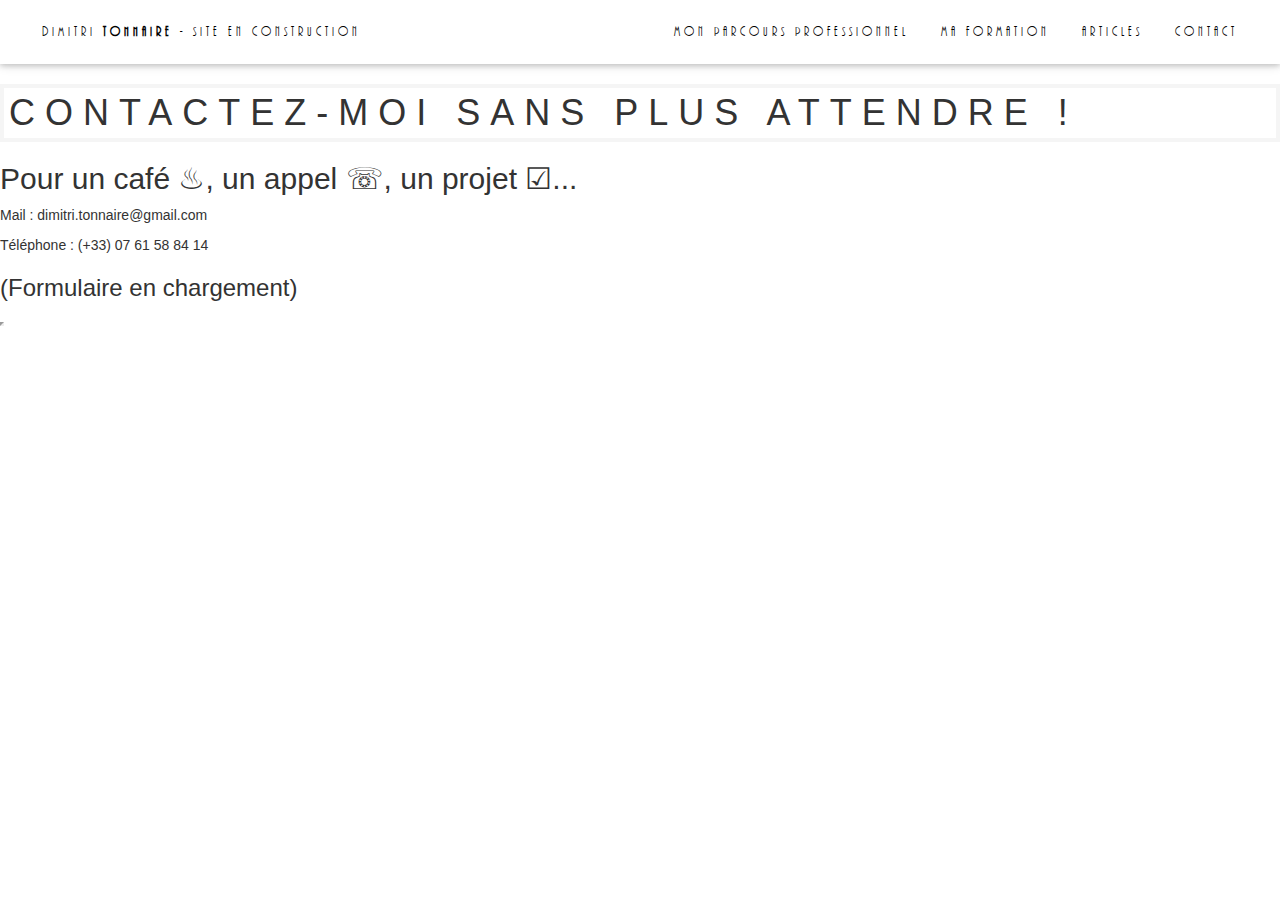
<file: contact.html>
<!Doctype html>
<html lang="fr">

<head class="title">
    <meta charset="utf-8">
    <title>Dimitri TONNAIRE étudiant en alternance communication</title>
    <meta name="description" content="Etudiant lyonnais à l'ESDES Business School en Management et Communcation Digitale - alternance : Weréso Lyon"
    />
    <meta name="viewport" content="width=device-width, initial-scale=1.0">
    <link rel="stylesheet" href="css2.css" />
    <link rel="stylesheet" href="https://fonts.googleapis.com/icon?family=Material+Icons">
    <link rel="stylesheet" href="w3/w3.css">
    <link rel="stylesheet" href="https://maxcdn.bootstrapcdn.com/bootstrap/3.3.7/css/bootstrap.min.css">
    <link rel="icon" class="w3-circle" href="img/profilepicture.jpg">
    <!-- Global site tag (gtag.js) - Google Analytics -->
    <script async src="https://www.googletagmanager.com/gtag/js?id=UA-108255063-1"></script>
    <script>
        window.dataLayer = window.dataLayer || [];
        function gtag() { dataLayer.push(arguments); }
        gtag('js', new Date());

        gtag('config', 'UA-108255063-1');
    </script>

</head>

<body>
    <header class=" w3-animate-top w3-top w3-bar w3-mobile w3-white w3-wide w3-padding-large w3-card-2 barre_haut">
        <a href="index.html" class="w3-bar-item w3-button">DIMITRI
            <strong> TONNAIRE</strong> - site en construction</a>
        <!-- Float links to the right. Hide them on small screens -->
        <div class="w3-right w3-hide-small">

            <a href="#pro" class="w3-bar-item w3-button">mon parcours professionnel</a>
            <a href="#formation" class="w3-bar-item w3-button">ma formation</a>
            <a href="articles.html" class="w3-bar-item w3-button">articles</a>
            <a href="contact.html" class="w3-bar-item w3-button">contact</a>
        </div>
    </header>
    <h1 id="cont">Contactez-moi sans plus attendre !</h1>
    <h2>Pour un café ♨, un appel ☏, un projet ☑...</h2>
    <p>Mail : dimitri.tonnaire@gmail.com</p>
    <p>Téléphone : (+33) 07 61 58 84 14</p>
    <h3>(Formulaire en chargement)</h3>
    <!--Formulaire :-->
    <script src="http://propulsite.com/formulaires/js_16287-15131cf4c0b0bd9.js"></script>
    <!--iframe ou sera envoyé les données :-->
    <iframe name="IframeRepPropulsite_15131cf4c0b0bd9" id="IframeRepPropulsite_15131cf4c0b0bd9" src="http://propulsite.com/formulaires/frame.html"
        height="0" width="0"></iframe>

</body>

</html>
</file>
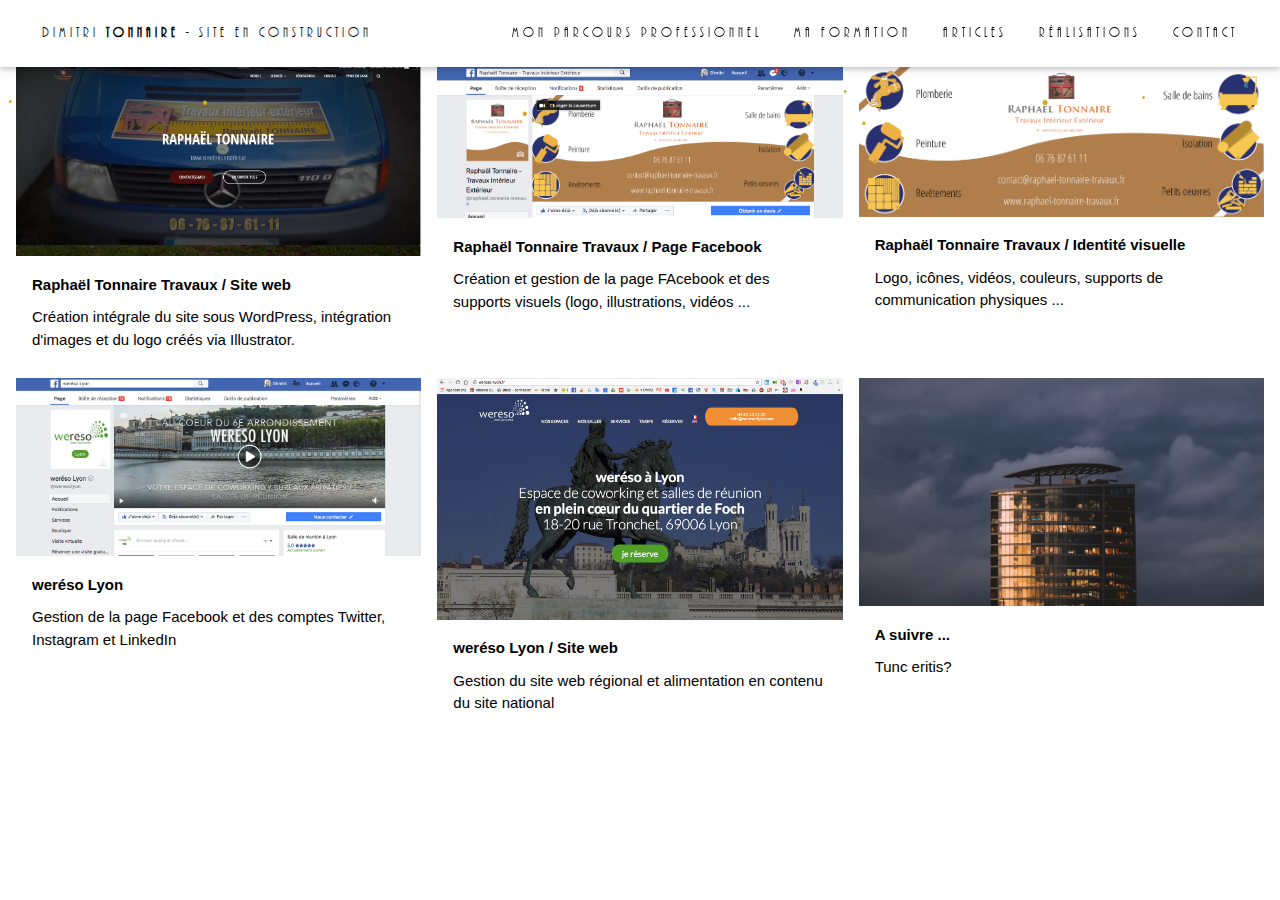
<file: realisations.html>
<!DOCTYPE html>
<html lang="fr">

<head class="title">
    <meta charset="UTF-8">
    <title>Dimitri TONNAIRE - réalisations</title>
    <meta name="description" content="Etudiant lyonnais à l'ESDES Business School en Management et Communcation Digitale - alternance : Weréso Lyon"
    />
    <meta name="viewport" content="width=device-width, initial-scale=1.0">
    <meta name="author" content="Dimitri Tonnaire">
    <meta name="language" content="fr">
    <link rel="stylesheet" href="css2.css" />
    <link rel="stylesheet" href="https://fonts.googleapis.com/icon?family=Material+Icons">
    <link rel="stylesheet" href="w3/w3.css">
    <link rel="stylesheet" href="https://maxcdn.bootstrapcdn.com/bootstrap/3.3.7/css/bootstrap.min.css">
    <link rel="stylesheet" href="https://www.w3schools.com/w3css/4/w3.css">
    <link rel="icon" class="w3-circle" href="img/profilepicture.jpg">
    <!-- Global site tag (gtag.js) - Google Analytics -->
    <script async src="https://www.googletagmanager.com/gtag/js?id=UA-108255063-1"></script>
    <script>
        window.dataLayer = window.dataLayer || [];
        function gtag() { dataLayer.push(arguments); }
        gtag('js', new Date());

        gtag('config', 'UA-108255063-1');
    </script>

</head>

<body id="body">
    <header class=" w3-animate-top w3-top w3-bar w3-mobile w3-white w3-wide w3-padding-large w3-card-2 barre_haut">
        <a href="index.html" class="w3-bar-item w3-button">DIMITRI
            <strong> TONNAIRE</strong> - site en construction</a>
        <!-- Float links to the right. Hide them on small screens -->
        <div class="w3-right w3-hide-small">

            <a href="#pro" class="w3-bar-item w3-button">mon parcours professionnel</a>
            <a href="#formation" class="w3-bar-item w3-button">ma formation</a>
            <a href="articles.html" class="w3-bar-item w3-button">articles</a>
            <a href="realisations.html" class="w3-bar-item w3-button">réalisations</a>
            <a href="contact.html" class="w3-bar-item w3-button">contact</a>
        </div>
    </header>
    <!-- First Photo Grid-->
    <div class="w3-row-padding">
        <div class="w3-third w3-container w3-margin-bottom">
            <a href="http://www.raphael-tonnaire-travaux.fr/" target="_blank">
                <img src="img/site-RTT.png" alt="raphael-tonnaire-travaux.fr" style="width:100%" class="w3-hover-opacity">
                <div class="w3-container w3-white">
                    <br>
                    <p>
                        <b>Raphaël Tonnaire Travaux / Site web</b>
                    </p>
                    <p>Création intégrale du site sous WordPress, intégration d'images et du logo créés via Illustrator.</p>
                </div>
            </a>
        </div>
        <div class="w3-third w3-container w3-margin-bottom">
            <a href="http://www.facebook.com/raphael.tonnaire.travaux/" target="_blank">
                <img src="img/facebook-RTT.png" alt="Facebook Raphael Tonnaire Travaux" style="width:100%" class="w3-hover-opacity">
                <div class="w3-container w3-white">
                    <br>
                    <p>
                        <b>Raphaël Tonnaire Travaux / Page Facebook</b>
                    </p>
                    <p>Création et gestion de la page FAcebook et des supports visuels (logo, illustrations, vidéos ...</p>
                </div>
            </a>
        </div>
        <div class="w3-third w3-container">
            <img src="img/couvRTT.png" alt="Identité visuelle raphael-tonnaire-travaux" style="width:100%" class="w3-hover-opacity">
            <div class="w3-container w3-white">
                <br>
                <p>
                    <b>Raphaël Tonnaire Travaux / Identité visuelle</b>
                </p>
                <p>Logo, icônes, vidéos, couleurs, supports de communication physiques ... </p>
            </div>
        </div>
    </div>

    <!-- Second Photo Grid-->
    <div class="w3-row-padding">
        <div class="w3-third w3-container w3-margin-bottom">
            <a href="http://www.facebook.com/wereso-lyon/" target="_blank">
                <img src="img/weresofb.png" alt="Site weréso" style="width:100%" class="w3-hover-opacity">
                <div class="w3-container w3-white">
                    <br>
                    <p>
                        <b>weréso Lyon</b>
                    </p>
                    <p>Gestion de la page Facebook et des comptes Twitter, Instagram et LinkedIn</p>
                </div>
            </a>
        </div>
        <div class="w3-third w3-container w3-margin-bottom">
            <img src="img/wereso-lyon.fr.jpg" alt="Norway" style="width:100%" class="w3-hover-opacity">
            <div class="w3-container w3-white">
                <br>
                <p>
                    <b>weréso Lyon / Site web</b>
                </p>
                <p>Gestion du site web régional et alimentation en contenu du site national</p>
            </div>
        </div>
        <div class="w3-third w3-container">
            <img src="img/fond-lyon.jpg" alt="Norway" style="width:100%" class="w3-hover-opacity">
            <div class="w3-container w3-white">
                <br>
                <p>
                    <b>A suivre ... </b>
                </p>
                <p>Tunc eritis?</p>
            </div>
        </div>
    </div>
    <script src="snowstorm.js"></script>

</body>

</html>
</file>
<file: css2.css>
@font-face {
    font-family: AR-BONNIE;
    font-size: 100%;
    src: url(ARBONNIE.ttf);
}
body {
    font-family: 'Segoe UI', Tahoma, Geneva, Verdana, sans-serif;
    color: rgb(17, 10, 109);
    background: #FFFFFF
}
header {
    width: 100%;
    padding: 20px;
    border: 2px solid #FFFFFF;
    margin-right: 10%;
    display: flex;
    font-family: AR-BONNIE, -apple-system, BlinkMacSystemFont, 'Segoe UI', Roboto, Oxygen, Ubuntu, Cantarell, 'Open Sans', 'Helvetica Neue', sans-serif;
    color: blue;
  
}
.title {
    width: 11em;
    align-content: center;
    font-family: AR-BONNIE, -apple-system, BlinkMacSystemFont, 'Segoe UI', Roboto, Oxygen, Ubuntu, Cantarell, 'Open Sans', 'Helvetica Neue', sans-serif
}
.content {
    width: 60%;
    margin-left: 20%;
    margin-right: 20%;
    margin-top: 10%;
}
.flex-container {
    display: flex;
    align-items: center;
    justify-content: center;
}
.flex-item {
    
    order: 1;
    align-content: center;
    margin-left: 10%;
    width: 190px;
    color: #F3F0F0;
    font-family: -apple-system, BlinkMacSystemFont, 'Segoe UI', Roboto, Oxygen, Ubuntu, Cantarell, 'Open Sans', 'Helvetica Neue', sans-serif
}
.flex-title {
    border: 2px solid wheat;
}
.barre_haut {
    position: fixed;
}
.picture {
    width: 100%;
}
.picturelogo {
    width: 2%
}
#myButton{
    transition: transform 1s;
}
.rotate{
    transform: rotate(90deg);

}
.mySlides{
    width: 100%;
    height: 100%;
}
.container{
    display: flex;
}
.center{
    display: flex;
    flex-direction: row;
    justify-content: space-around;
    align-items: center;
}
.separation{
	clear: both;
	position:relative;
	margin-top :10px;
	margin-left: 250px;
	height: 200px;
	width : 5px;
	background: black;
	}
.company{
	font-style: oblique;
	font-size: medium;
	

}
.imgbutton{
	width: 80px;
}
.spotify{
    width:100%;
    height:100px;
    
}
section{
    flex-direction: row;
    justify-content: space-between;
    align-items: center;
    align-content: center;
    flex-wrap: wrap;
    text-align: center;
    display: flex;
    background-image: url('img/fondfonce.png');
    color: whitesmoke;
    background-repeat: repeat-y;
    background-position: top center;
    background-size: 100%;
    background-attachment: scroll;
    padding: 5%;
    
    
}

.image{
    height: 50%;
    width: 50%;
}
.art{
    position: absolute;
    top: 0;
    left: 0;
    width: 100%;
    height: 100%;
    z-index: -1;
    background-image: url('http://www.madameki.fr/wp-content/uploads/2017/07/mC3A9lange-moderne-et-ancien.jpg');
    background-position: center;
    background-size: cover;
    transition: all 1s ease-in-out;
}
h1{
    
    color: whitesmoke;
    letter-spacing: 10px;
    text-transform: uppercase;
    font-family: 'sugar','-apple-system', 'BlinkMacSystemFont', 'Segoe UI', 'Open Sans', 'Helvetica Neue', sans-serif;
    /*background-image: url(https://static.pexels.com/photos/531880/pexels-photo-531880.jpeg);*/
    background-position: center;
    border: solid 4px whitesmoke;
    padding: 5px;
    transition: background-color 2s ease-in-out;
    transition: letter-spacing 1s ease-in-out;
   } 
h1:hover{
    background-color: grey;
    opacity: 100;
    letter-spacing: 20px;

}

article{
    border: solid 5px whitesmoke;
    border-radius: 10px;
    width: 50%;
    height: 1500%;
    margin: 10px;
    transition: font-size 1s;
    position: relative;
    filter: grayscale(1);
    overflow: hidden;
    transition: all 1s ease-in-out;

}

article:hover {
    filter: grayscale(0);
    font-size: 140%;
}

article:hover .art {
    filter: grayscale(0);
    transform: scale(1.5);
}


/* For Mobiles ONLY */
@media only screen and (max-width:600px) {
    .section{
        flex-direction: column;
        flex-wrap: wrap;
        align-items: center;
        justify-content: center;
        width: 100%;
        padding: 3%;
        margin: 0%;


    }
    .mobile{
        flex-direction: column;
        flex-wrap: wrap;
        align-items: center;
        justify-content: center;
        width: 100%;
        padding: 3%;
        margin: 0%;
    }
}

@media only screen and (max-width:600px) {
    .no-mobile{
        flex-direction: column;
        flex-wrap: wrap;
        align-items: center;
        justify-content: center;
        width: 100%;
        padding: 3%;
        margin: 0%;


    }
}

/* Fot Tablets ONLY */
@media only screen and (max-width: 900px) and (min-width: 600px) {
    article{
        width: 30%;
    }

}

/* For Desktop ONLY */
@media only screen and (min-width: 900px) {

}
article h2 {
    color: whitesmoke;

}

input{
    width: 80%;
    padding: 10px;
    font-size: 1.2rem;
    background-color: rgba(50, 50, 50, 50);
    color: white;
    border: solid 2px whitesmoke;
    align-content: center;
    display: flex;
    justify-content: center;
    flex-direction: column;
    text-align: right;
}

.toast{
    position: fixed;
    bottom: 0;
    margin: auto;
    color: white;
    opacity: 0;
}
#RTT{
    background-image: url('img/site-RTT.png');
}
#RTT2{
    background-image: url('img/facebook-RTT.png');
}
#weresofb{
    background-image: url('img/weresofb.png')
}

@import url(https://fonts.googleapis.com/css?family=Open+Sans:800);
#world {
  background: #ebe5e7;
  position:absolute;
  width:100%;
  height:100%;
  overflow:hidden;
}
#instructions{
  position:absolute;
  width:100%;
  top:50%;
  margin: auto;
  margin-top:120px;
  font-family:'Open Sans', sans-serif;
  color:#653f4c;
  font-size:.9em;
  text-transform: uppercase;
  text-align : center;
  user-select: none;
}
.lightInstructions {
  color:#993f4c;
  font-size:.8em;
}

#credits{
  position:absolute;
  width:100%;
  margin: auto;
  bottom:0;
  margin-bottom:20px;
  font-family:'Open Sans', sans-serif;
  color:#b297a2;
  font-size:0.7em;
  text-transform: uppercase;
  text-align : center;
}
#credits a {
  color:#b297a2;
}
</file>
